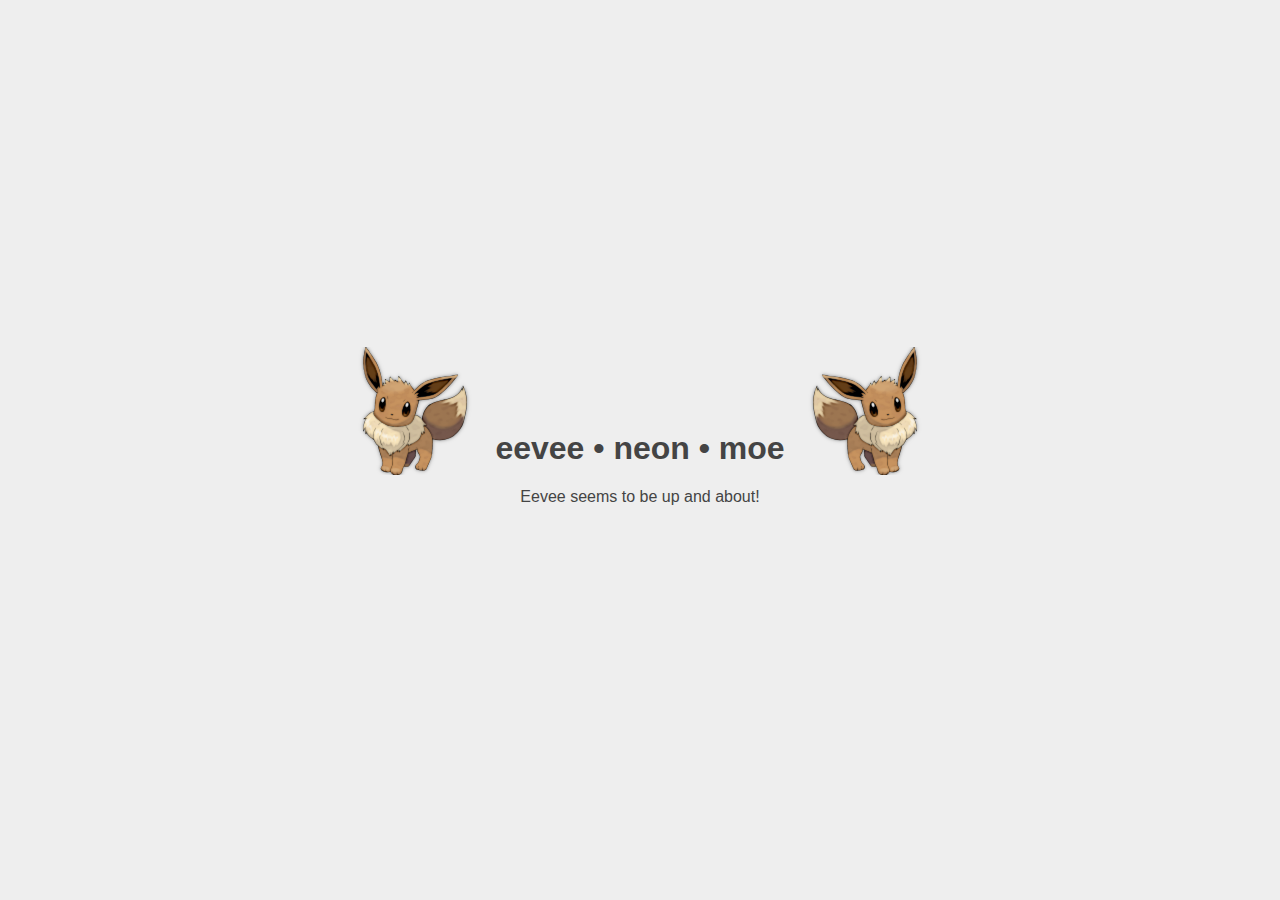
<file: eevee/index.html>
<!DOCTYPE html>
<html lang="en">
  <head>
    <meta charset="utf-8">
    <meta name="viewport" content="width=device-width, initial-scale=1">
    <title>eevee • neon • moe</title>
    <link href="eevee.png" rel="icon" type="image/png">
    <link href="default.css" rel="stylesheet" type="text/css" title="Default">
  </head>
  <body>
    <div class="container">
      <header>
        <h1><img src="eevee.png" class="icon-r" alt=""></img>eevee • neon • moe<img src="eevee.png" class="icon-l" alt=""></img></h1>
      </header>
      <article>
        <p>Eevee seems to be up and about!</p>
      </article>
    </div>
  </body>
</html>
</file>
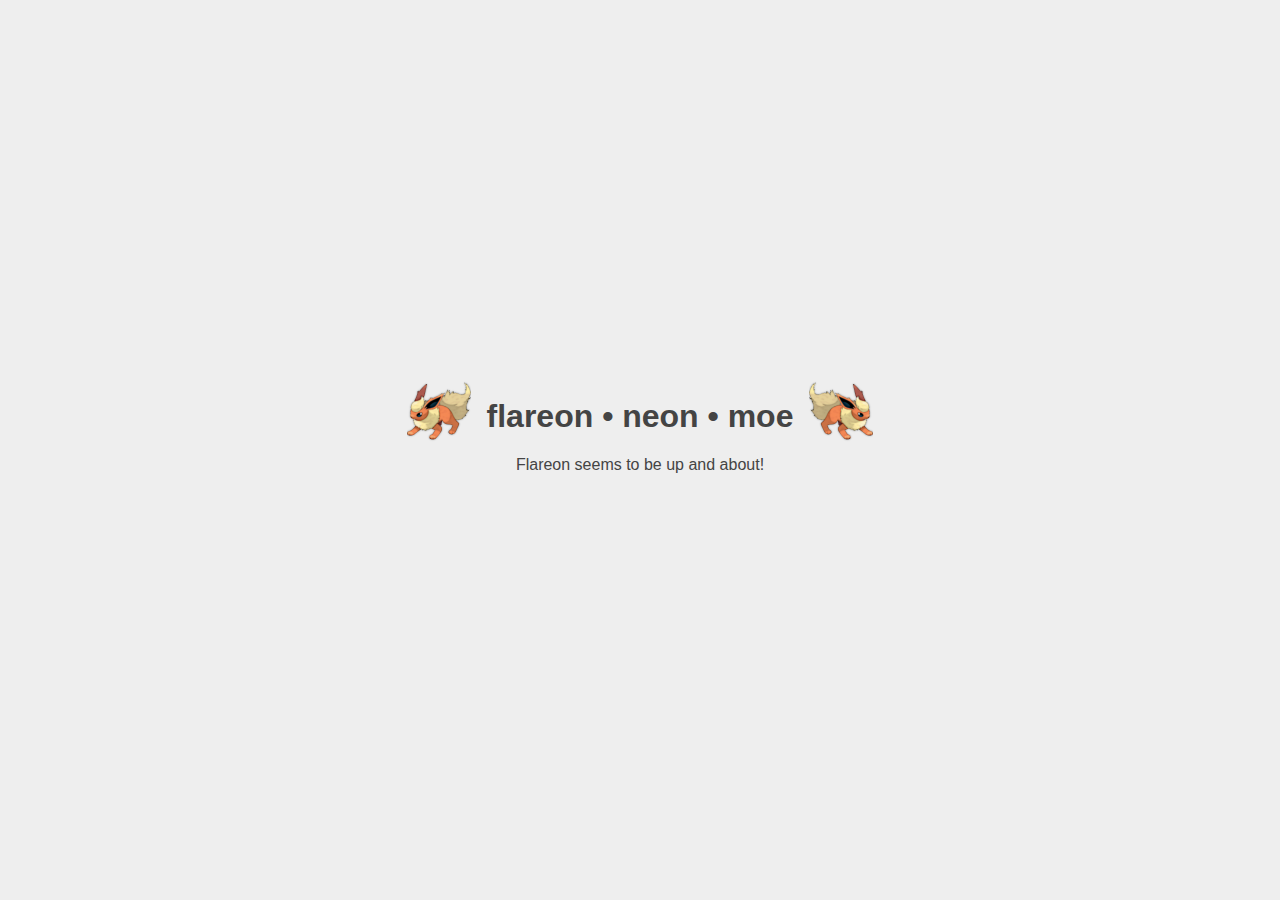
<file: flareon/index.html>
<!DOCTYPE html>
<html lang="en">
  <head>
    <meta charset="utf-8">
    <meta name="viewport" content="width=device-width, initial-scale=1">
    <title>flareon • neon • moe</title>
    <link href="flareon.png" rel="icon" type="image/png">
    <link href="default.css" rel="stylesheet" type="text/css" title="Default">
  </head>
  <body>
    <div class="container">
      <header>
        <h1><img src="flareon.png" class="icon-r" alt=""></img>flareon • neon • moe<img src="flareon.png" class="icon-l" alt=""></img></h1>
      </header>
      <article>
        <p>Flareon seems to be up and about!</p>
      </article>
    </div>
  </body>
</html>
</file>
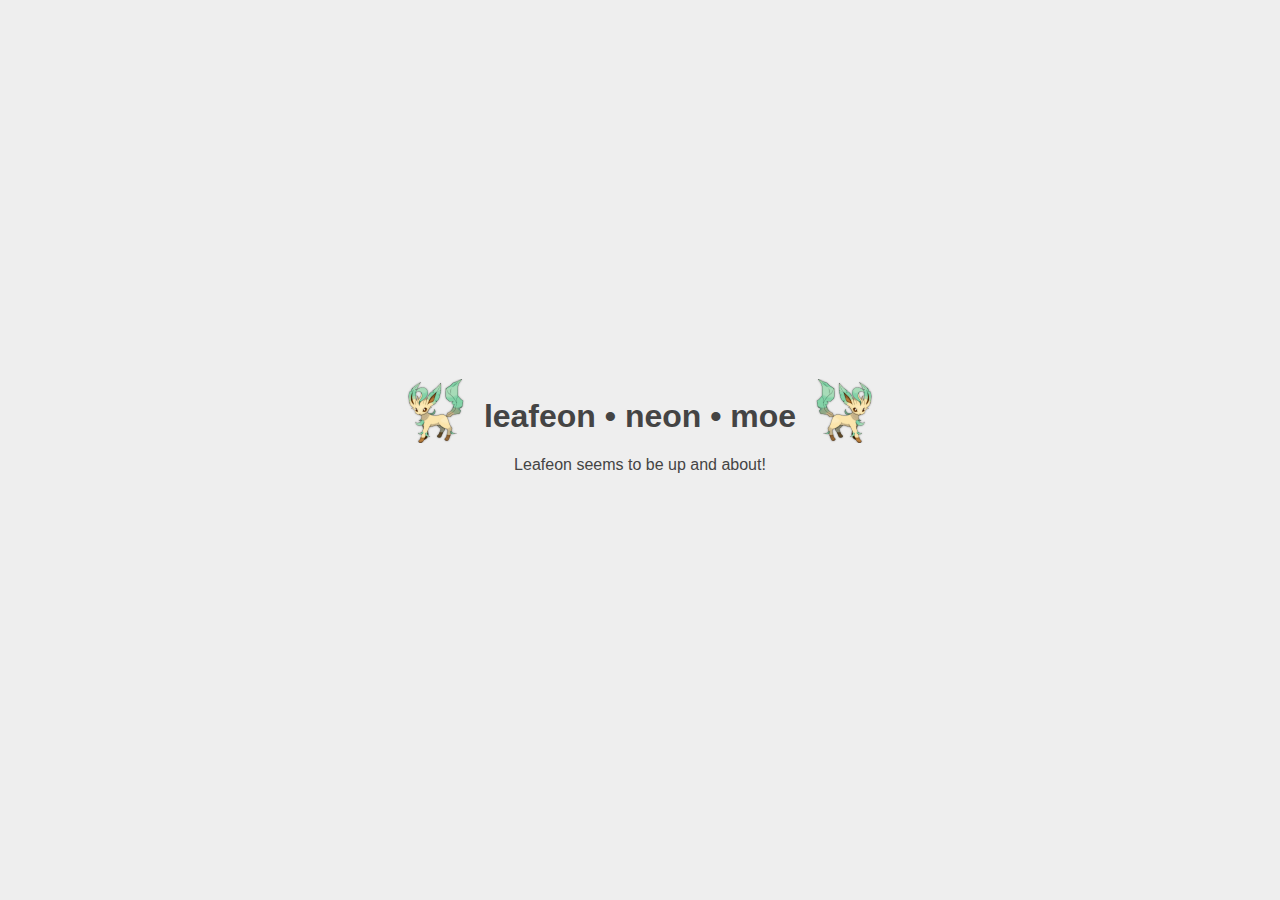
<file: leafeon/index.html>
<!DOCTYPE html>
<html lang="en">
  <head>
    <meta charset="utf-8">
    <meta name="viewport" content="width=device-width, initial-scale=1">
    <title>leafeon • neon • moe</title>
    <link href="leafeon.png" rel="icon" type="image/png">
    <link href="default.css" rel="stylesheet" type="text/css" title="Default">
  </head>
  <body>
    <div class="container">
      <header>
        <h1><img src="leafeon.png" class="icon-r" alt=""></img>leafeon • neon • moe<img src="leafeon.png" class="icon-l" alt=""></img></h1>
      </header>
      <article>
        <p>Leafeon seems to be up and about!</p>
      </article>
    </div>
  </body>
</html>
</file>
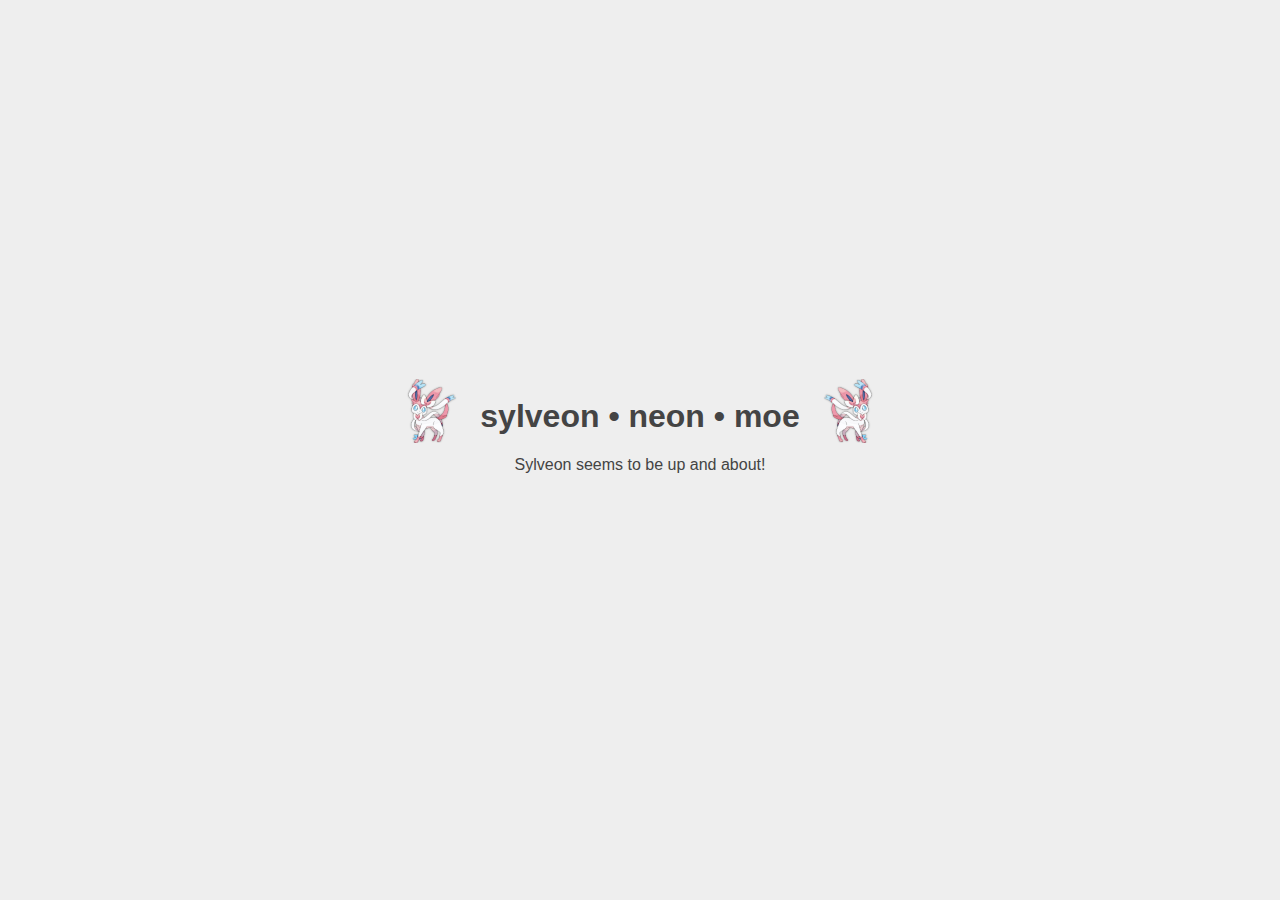
<file: sylveon/index.html>
<!DOCTYPE html>
<html lang="en">
  <head>
    <meta charset="utf-8">
    <meta name="viewport" content="width=device-width, initial-scale=1">
    <title>sylveon • neon • moe</title>
    <link href="sylveon.png" rel="icon" type="image/png">
    <link href="default.css" rel="stylesheet" type="text/css" title="Default">
  </head>
  <body>
    <div class="container">
      <header>
        <h1><img src="sylveon.png" class="icon-r" alt=""></img>sylveon • neon • moe<img src="sylveon.png" class="icon-l" alt=""></img></h1>
      </header>
      <article>
        <p>Sylveon seems to be up and about!</p>
      </article>
    </div>
  </body>
</html>
</file>
<file: eevee/default.css>
/* Desktop rules, see "Mobile rules" for those */
body {
    text-align: center;
    font-family: "Roboto", sans-serif;
    background: #eee;
    color: #444;
    display: grid;
    height: 100vh;
    margin: 0;
    place-items: center center;
}

header {
    margin-top: -52px;
}

img.icon-r {
    margin-bottom: -16px;
    margin-left: -80px;
    padding-right: 16px;
}

img.icon-l {
    margin-bottom: -16px;
    margin-right: -80px;
    padding-right: 16px;
    transform: scaleX(-1);
}


/* Mobile rules */
@media (orientation: portrait) {
    body {
        display: grid;
        height: 100vh;
        margin: 0;
        place-items: center center;
    }

    header h1 {
        font-size: 1.25rem;
        font-weight: bold;
    }

    img.icon-r {
        display: block;
        margin: auto;
        padding: 16px;
    }

    img.icon-l {
        display: none;
    }

}
</file>
<file: flareon/default.css>
/* Desktop rules, see "Mobile rules" for those */
body {
    text-align: center;
    font-family: "Roboto", sans-serif;
    background: #eee;
    color: #444;
    display: grid;
    height: 100vh;
    margin: 0;
    place-items: center center;
}

header {
    margin-top: -52px;
}

img.icon-r {
    width: 64px;
    height: 64px;
    margin-bottom: -16px;
    margin-left: -80px;
    padding-right: 16px;
}

img.icon-l {
    width: 64px;
    height: 64px;
    margin-bottom: -16px;
    margin-right: -80px;
    padding-right: 16px;
    transform: scaleX(-1);
}


/* Mobile rules */
@media (orientation: portrait) {
    body {
        display: grid;
        height: 100vh;
        margin: 0;
        place-items: center center;
    }

    header h1 {
        font-size: 1.25rem;
        font-weight: bold;
    }

    img.icon-r {
        display: block;
        margin: auto;
        padding: 16px;
    }

    img.icon-l {
        display: none;
    }

}
</file>
<file: leafeon/default.css>
/* Desktop rules, see "Mobile rules" for those */
body {
    text-align: center;
    font-family: "Roboto", sans-serif;
    background: #eee;
    color: #444;
    display: grid;
    height: 100vh;
    margin: 0;
    place-items: center center;
}

header {
    margin-top: -52px;
}

img.icon-r {
    width: 64px;
    height: 64px;
    margin-bottom: -16px;
    margin-left: -80px;
    padding-right: 16px;
}

img.icon-l {
    width: 64px;
    height: 64px;
    margin-bottom: -16px;
    margin-right: -80px;
    padding-right: 16px;
    transform: scaleX(-1);
}


/* Mobile rules */
@media (orientation: portrait) {
    body {
        display: grid;
        height: 100vh;
        margin: 0;
        place-items: center center;
    }

    header h1 {
        font-size: 1.25rem;
        font-weight: bold;
    }

    img.icon-r {
        display: block;
        margin: auto;
        padding: 16px;
    }

    img.icon-l {
        display: none;
    }

}
</file>
<file: sylveon/default.css>
/* Desktop rules, see "Mobile rules" for those */
body {
    text-align: center;
    font-family: "Roboto", sans-serif;
    background: #eee;
    color: #444;
    display: grid;
    height: 100vh;
    margin: 0;
    place-items: center center;
}

header {
    margin-top: -52px;
}

img.icon-r {
    width: 64px;
    height: 64px;
    margin-bottom: -16px;
    margin-left: -80px;
    padding-right: 16px;
}

img.icon-l {
    width: 64px;
    height: 64px;
    margin-bottom: -16px;
    margin-right: -80px;
    padding-right: 16px;
    transform: scaleX(-1);
}


/* Mobile rules */
@media (orientation: portrait) {
    body {
        display: grid;
        height: 100vh;
        margin: 0;
        place-items: center center;
    }

    header h1 {
        font-size: 1.25rem;
        font-weight: bold;
    }

    img.icon-r {
        display: block;
        margin: auto;
        padding: 16px;
    }

    img.icon-l {
        display: none;
    }

}
</file>
